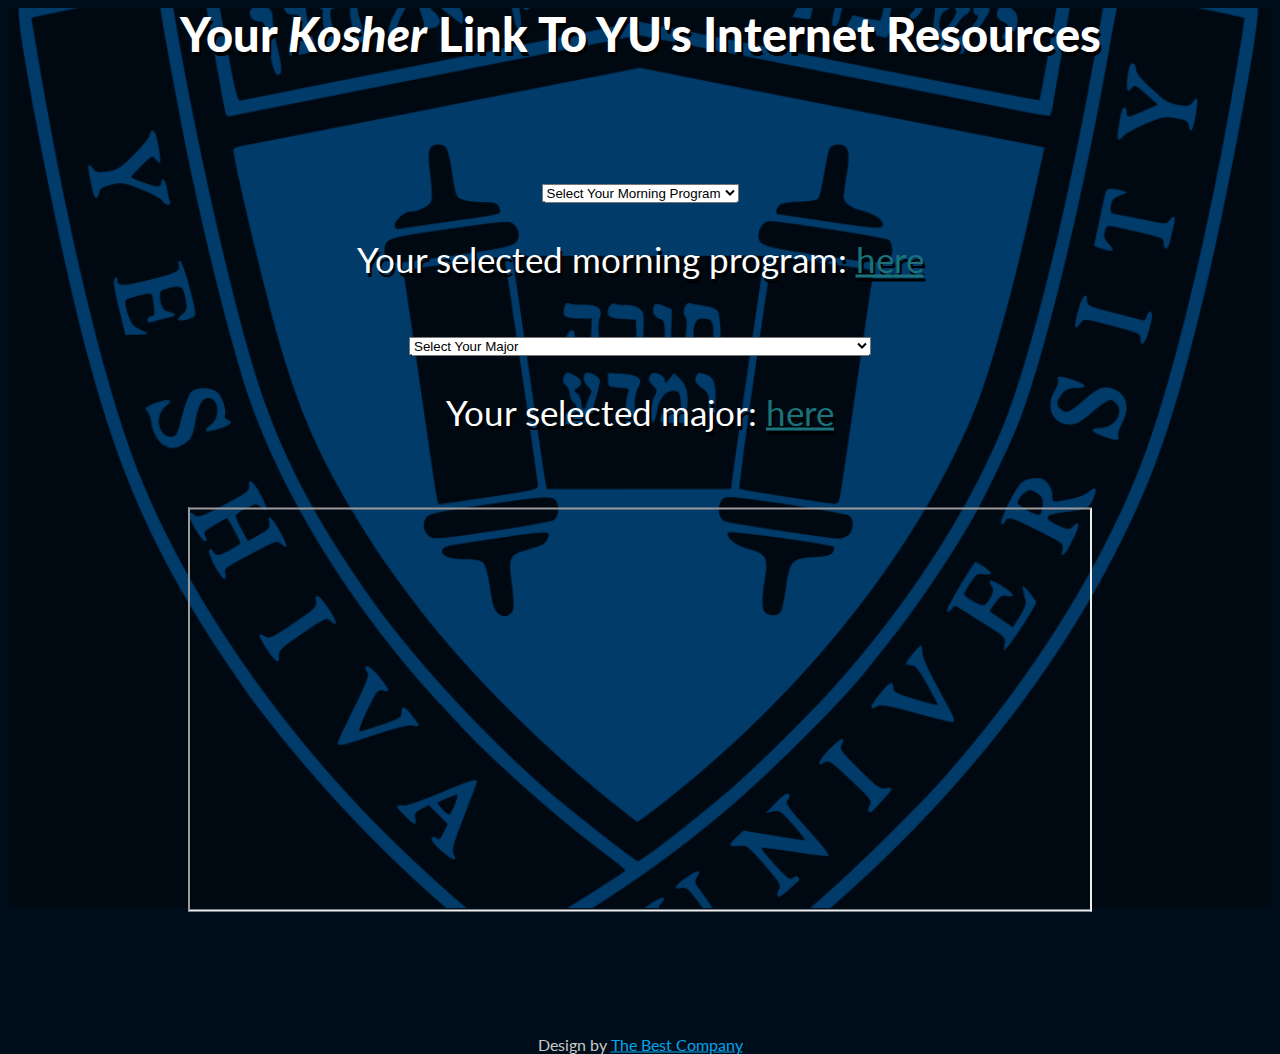
<file: index.html>
<!DOCTYPE html>
<html>
  <head>    
    <meta charset="UTF-8">
    <link rel="stylesheet" href="style.css"> 
  </head>
 <body>
 <div class="bg">
	 <div class="bg-color">
		  <div class="container content">
				<div class="row">
					<div class="blazer clearfix">
						<div class="col-sm-12">
                <h1>YU Linker</h1>
                <h2><strong>Your <em>Kosher</em> Link to YU's Internet Resources</strong></h2>
                <p></p>
                <select id="MorningDropdown" onchange="getOptionMorn(this)">
                  <option>Select Your Morning Program</option>
                  <option value="MYP">MYP</option>
                  <option value="BMP">BMP</option>
                  <option value="IBC">IBC</option>
                  <option value="JSS">JSS</option>
                </select>
                <p> Your selected morning program:
                  <a id="mornProgram" href="">here</a>
                </p>
                <select id="AfternoonDropdown" onchange="getOptionAfter(this)">
                  <option>Select Your Major</option>
                  <option value="Biology">Biology</option>
                  <option value="Biochemistry">Biochemistry</option>
                  <option value="Chemistry">Chemistry</option>
                  <option value="Computer Science">Computer Science</option>
                  <option value="Computer Science- Distributed Systems">Computer Science- Distributed Systems</option>
                  <option value="Computer Science--Artificial Intelligence">Computer Science--Artificial Intelligence</option>
                  <option value="Economics">Economics</option>
                  <option value="Economics Mathematical Concentration">Economics Mathematical Concentration</option>
                  <option value="English--Literary Studies">English--Literary Studies</option>
                  <option value="English--Creative Writing">English--Creative Writing</option>
                  <option value="History">History</option>
                  <option value="Jewish Studies">Jewish Studies</option>
                  <option value="Mathematics Major (Specialization in Pure and Applied Mathematics)">Mathematics Major (Specialization
                    in Pure and Applied Mathematics)</option>
                  <option value="Mathematics Major (Specialization in Actuarial and Financial Mathematics)">Mathematics Major
                    (Specialization in Actuarial and Financial Mathematics)</option>
                  <option value="Mathematics Major (Specialization in Computational Science)">Mathematics Major (Specialization in
                    Computational Science)</option>
                  <option value="Philosophy">Philosophy</option>
                  <option value="Physics">Physics</option>
                  <option value="Political Science">Political Science</option>
                  <option value="Pre-Engineering/Physics">Pre-Engineering/Physics</option>
                  <option value="Pre-Engineering/Columbia University Track">Pre-Engineering/Columbia University Track</option>
                  <option value="Psychology">Psychology</option>
                  <option value="Psychology and the Community Track">Psychology and the Community Track</option>
                  <option value="Sociology">Sociology</option>
                  <option value="Accounting">Accounting</option>
                  <option value="Business Honors and Entrepreneurial Leadership">Business Honors and Entrepreneurial Leadership</option>
                  <option value="Finance">Finance</option>
                  <option value="Business Analytics">Business Analytics</option>
                  <option value="Marketing">Marketing</option>
                  <option value="Strategy and Entrepreneurship">Strategy and Entrepreneurship</option>
                </select>
                <p> Your selected major:
                  <a id="afternoonProgram" href="">here</a>
                </p>
                <iframe width="900" height="400" src="https://www.yuzmanim.com/" title="YouTube video player" frameborder="5"
                  allow="accelerometer; autoplay; clipboard-write; encrypted-media; gyroscope; picture-in-picture"
                  allowfullscreen></iframe>
                <p class="followus"></p>
                <ul class="social-icon">
                  <li><a href="https://www.linkedin.com/school/yeshiva-university/"><i class="fa fa-linkedin-square"></i></a></li>
                  <li><a href="http://www.facebook.com/yeshivauniversity"><i class="fa fa-facebook-square"></i></a></li>
                  <li><a href="http://twitter.com/yunews"><i class="fa fa-twitter-square"></i></a></li>
                  <li><a href="http://www.youtube.com/yeshivauniversity"><i class="fa fa-youtube-square"></i></a></li>
                </ul>
                <div class="row">
                  <div class="col-sm-12 text-center copyRights"> Design by
                    <a href="https://bestcompany.com/"> The Best Company</a>
                  </div>
                </div>
						</div>
					</div>
				</div>
			</div>
	 </div>
 </div>
    <script src="main.js"></script>
  </body>
</html>
</file>
<file: style.css>
@import url(http://fonts.googleapis.com/css?family=Oswald:400,700);
@import url(http://fonts.googleapis.com/css?family=Lato:400,700,900);
/*
========================================================================
# 1.0 - General styles
------------------------------------------------------------------------
*/
body, html {
  font-family: 'Lato', sans-serif;
  font-weight: normal;
  font-size: 16px;
  background: #000E1B;
  color: #3a3a3a;
  height: 100%;
}
h1, h2, h3, h4, h5, h6 {
	padding-bottom: 5px;
	color: #3d5054;
	line-height: 1em;
	font-weight: normal;
	margin: 0 0 10px;
}
h1 {
	font-family: 'Times New Roman', sans-serif;
	background-color: #fff;
	border-radius: 50%;
	display: inline-block;
	width: 150px;
	height: 80px;
	text-align: center;
	/* color: #00A5ED; */
	padding:5px;
  margin-top: 10px;
	text-transform: capitalize;
}
h2 { 
	font-weight: 700;
	color: #ffffff;
  text-shadow: 2px 4px #000000;
	text-transform: capitalize;
}
h3 {	
	font-weight: 400;
	color: #fff;
}

h1 { font-size: 45px;}
h2 { font-size: 47px;}
h3 { font-size: 26px; margin-bottom: 20px;}
h4 { font-size: 18px;}
h5 { font-size: 16px;}
h6 { font-size: 14px;}

p {
  color: white;
  text-shadow: 2px 4px #000000;
	font-weight: normal;
  font-size: 35px;
  padding-bottom: 20px;
}

a {color: #1b727b}
a:hover {color: #416467; text-decoration: none;}
a:active {color: #416467;}

.form-horizontal:after,
.form-horizontal:before {
	content: "";
	display: table;
}
.form-horizontal:after,
.form-horizontal:before
 {
	clear: both;
}

iframe {
  margin: 20px;
}

/*--------------------------------------
     Background image
----------------------------------------*/

.bg {
	background: url(images/Yeshiva_University.svg.png)  no-repeat center center;
    -webkit-background-size: cover;
       -moz-background-size: cover;
         -o-background-size: cover;
            background-size: cover;
    height: 100%;
	position: relative;
	text-align:center;
}


.bg-color
 {
    background-color: rgba(0, 0, 0, 0.3);
    width: 100%;
    height: 100%;
}


.right-block {
	 background: #f8faeb;
}
.contact-block {
	text-align: center;
	padding: 0px 40px;
}
.contact-block h2 {
	color: #3a3a3a;
	margin-bottom: 70px;
	text-transform: inherit;
}
.contact-block .para {
	margin-bottom: 70px;
}
.contact-block .para span {
	font-weight: bold;
	color: #1b727b;
}

}
/*--------------------------------------
# - 3.1 Countdown section style start here
----------------------------------------*/

.timing {
	margin-top: 30px;
}
.time_circles > div > h4 {
	color: #fff;
}
.time_circles > div > span {
	color: #fff;
}
/*----------------------------------------
# - 3.2 contact section style
------------------------------------------
*/ 
.contact-block .label {
	display: inline-block;
	color: #3a3a3a;
	margin-bottom: 25px;
	font-size: 16px;
}
.contact-block form {
	margin-bottom: 75px;
}
.content .form-control,
.contact-block .form-control {
	height: 42px;
	padding: 10px 12px;
	border-radius: 0 !important;
}
.contact-block .form-control:focus {
	border-color: #417378;
	-webkit-box-shadow: inset 0 1px 1px rgba(0,0,0,.075),0 0 8px rgba(65, 115, 120, .6);
	-moz-box-shadow: inset 0 1px 1px rgba(0,0,0,.075),0 0 8px rgba(65, 115, 120, .6);
	box-shadow: inset 0 1px 1px rgba(0,0,0,.075),0 0 8px rgba(65, 115, 120, .6);
}


.contact-block .input-group-btn {
	border-radius: 4px;
}

.form-control::-moz-placeholder {
  color: #3a3a3a;
  opacity: 1;
  font-size: 16px;
  line-height: 1;
}
.form-control:-ms-input-placeholder {
  color: #3a3a3a;
  font-size: 16px;
  line-height: 1;
}
.form-control::-webkit-input-placeholder {
  color: #3a3a3a;
  font-size: 16px;
  line-height: 1;
}

.blazer .btn-sand,
.contact-block .btn-sand {
	color: #fff;
	padding: 10px 20px;
}
.contact-block .btn-sand {
	background: #417378;	
}
.contact-block .btn-sand:hover {
    background: #416467;
    color: #fff;
}
.blazer .input-group-btn:last-child>.btn-sand,
.blazer .input-group .form-control:first-child,
.contact-block .input-group-btn:last-child>.btn-sand,
.contact-block .input-group .form-control:first-child {
	border-radius: 4px;
}


.content .alert-success {

	background-color: transparent;
	color: #ffffff;
	display: none;
}
.content .alert-warning {
	background-color: transparent;
	color: #ffffff;
	display: none;
} 
 
.followus { 
    font-size: 18px;
	color: #fff;
	margin:0 0 45px;
}

/*---------------------------------------------------
# - 3.3        social-icon style
-----------------------------------------------------*/

.social-icon {
	list-style: none;
	padding:0;
}
.social-icon li {
    display: inline-block;
    margin: 0 5px;
    font-size: 42px;
}
.social-icon li a{
    color: #53544f;	
}
.social-icon li a:hover {
	color: #2D2D2A;
}


/*
------------------------------------------------------
# 4.0          layout style
------------------------------------------------------
*/

.blazer-content {
	text-align:center;
	background: #363636;
}
.blazer h1 {
	font-size: 36px;
	margin-bottom: 48px;
	position:relative;
}	
.blazer h1:before {
  content: '';
  border: 2px solid white;
  border-radius: 50%;
  display: inline-block;
  width: 160px;
  height: 80px;
  position: absolute;
  top: 0;
  left: 0;
  right: 0;
}
.blazer h2 {
	margin-bottom: 64px;}
.blazer .timing {
	margin-top:0;
	margin-bottom: 65px;
}
.blazer .form-control {
	background: rgba(0, 0, 0, 0.36);
	border-color: #00A5ED;
}
.blazer .form-control:focus {
	color: #fff;
	border-color: #363636;
	-webkit-box-shadow: inset 0 1px 1px rgba(0,0,0,.075),0 0 8px rgba(255, 255, 255, .6);
	-moz-box-shadow: inset 0 1px 1px rgba(0,0,0,.075),0 0 8px rgba(255, 255, 255, .6);
	box-shadow: inset 0 1px 1px rgba(0,0,0,.075),0 0 8px rgba(255, 255, 255, .6);
}
.blazer .btn-sand {
	color: #FFFFFF;
	background: #00A5ED;
	border-color: #00A5ED;
	font-weight: bold;
	border-radius: 0px !important;
}
.blazer .btn-sand:hover {
	background: #1E86CA; 
}
.blazer .btn-sand:focus {
	border-color: #1E86CA;
	outline: none;
}
.blazer .form-control::-moz-placeholder {
  color: #ececec;
}
.blazer .form-control:-ms-input-placeholder {
  color: #ececec;
}
.blazer .form-control::-webkit-input-placeholder {
  color: #ececec;
}
.blazer ul.social-icon li a {
	color: #fff;
}


.top-menu {
	top:5px;
}
.mid-menu {
	top: 15px;
}
.bottom-menu {
	top: 25px;
}
.top-animate {
  top: 16px !important;
  -webkit-transform: rotate(45deg);
  transform: rotate(45deg);
} 
.mid-animate { opacity: 0;} 
.bottom-animate {
  top: 16px !important;
  -webkit-transform: rotate(-225deg);
  transform: rotate(-225deg);
}
section ul,
section ul li {
	list-style:none;
	margin:0;
	padding:0;
	font-size:30px;
	text-transform:capitalize;
}
nav {
	text-align:center;
	background: rgba(255,255,255,.9);
	position:fixed;
	top:0px;
	left:0px;
	right: 0px;
	bottom: 0px;
	display:none;
	z-index: 300;
}
nav section {
	margin-top: 15%;
}
.blazer ul.social-icon li a:hover{
color:#00A5ED;
}
.copyRights{
color:#C8C8C8;
}
.copyRights a{
color:#00A5ED;
}
.copyRights a:hover{
color:#fff;
}
/*------------------------------------------------
Responsive Styles
-------------------------------------------------*/

@media screen and (min-width: 768px) {
  .content, 
  .content .row, 
  .content .row .left-block, 
  .content .row .right-block,
  .blazer-content
   {
    height: 100%;
  }
  .contact-block {
    position: relative;
    top: 50%;
    -webkit-transform: translateY(-50%);
       -moz-transform: translateY(-50%);
        -ms-transform: translateY(0%);
         -o-transform: translateY(0%);
            transform: translateY(-50%);
  }
  .blazer {
    position: relative;
    top: 50%;
    -webkit-transform: translateY(-48%);
       -moz-transform: translateY(-50%);
        -ms-transform: translateY(0%);
         -o-transform: translateY(0%);
            transform: translateY(-50%);
  }
  
  .blazer img {
	  position:relative;
	  bottom:-96px;
  }

/*--------targetting the opera----------*/

  x:-o-prefocus{
    top: 30%;
    transform: translateY(-30%);
  }
  x:-o-prefocus, .contact-block {
    top: 30%;
    transform: translateY(-30%);
  }
  x:-o-prefocus .blazer {
	  position:relative;
	  top:50%;
	  transform: translateY(-50%);
  }
}

/*------targetting the IE10 and above------*/
@media screen and (-ms-high-contrast: active), (-ms-high-contrast: none) {  
   /* IE10+ specific styles go here */ 
   .contact-block {
        top: 10%;
        transform: translateY(0%);
     }
	.blazer {
		position:relative;
	  top:50%;
	  transform: translateY(-50%);
	 } 
}

@media screen and (max-width: 768px) {
	body { height: auto;}
  .left-block, .right-block {
    overflow: hidden;
  }
  .contact-block{
    margin-top: 60px;
  }
  .contact-block .col-sm-6:first-child .form-control {
    margin-bottom: 15px;
  }
  .blazer-content {
	  padding-top: 50px;
  }
  .blazer img {
	  display:inline;
	  margin-bottom:15px;
  }
  .menu.m-control a {
	  border-radius:0;
	  border:none;
	  background:none;
  }
}
@media screen and (max-width: 480px) {
.blazer {
  padding: 25px 0;
}
  h2 {
    font-size: 28px;
  }
  .contact-block h2 {
    margin-bottom: 30px;
  }
  .contact-block .para {
    margin-bottom: 40px;
  }
  .contact-block form {
    margin-bottom: 50px;
  }
  .contact-block .form-control {
    line-height: 1;
  }
  .form-control::-moz-placeholder {
    font-size: 10px;
    line-height: 2;
  }
.form-control:-ms-input-placeholder {
    font-size: 10px;
    line-height: 2;
  }
.form-control::-webkit-input-placeholder {
    font-size: 10px;
    line-height: 2;
  }

  .timing {
    margin-top: 22px;
  }
  .social-icon li {
    font-size: 30px;
  }
}
</file>
